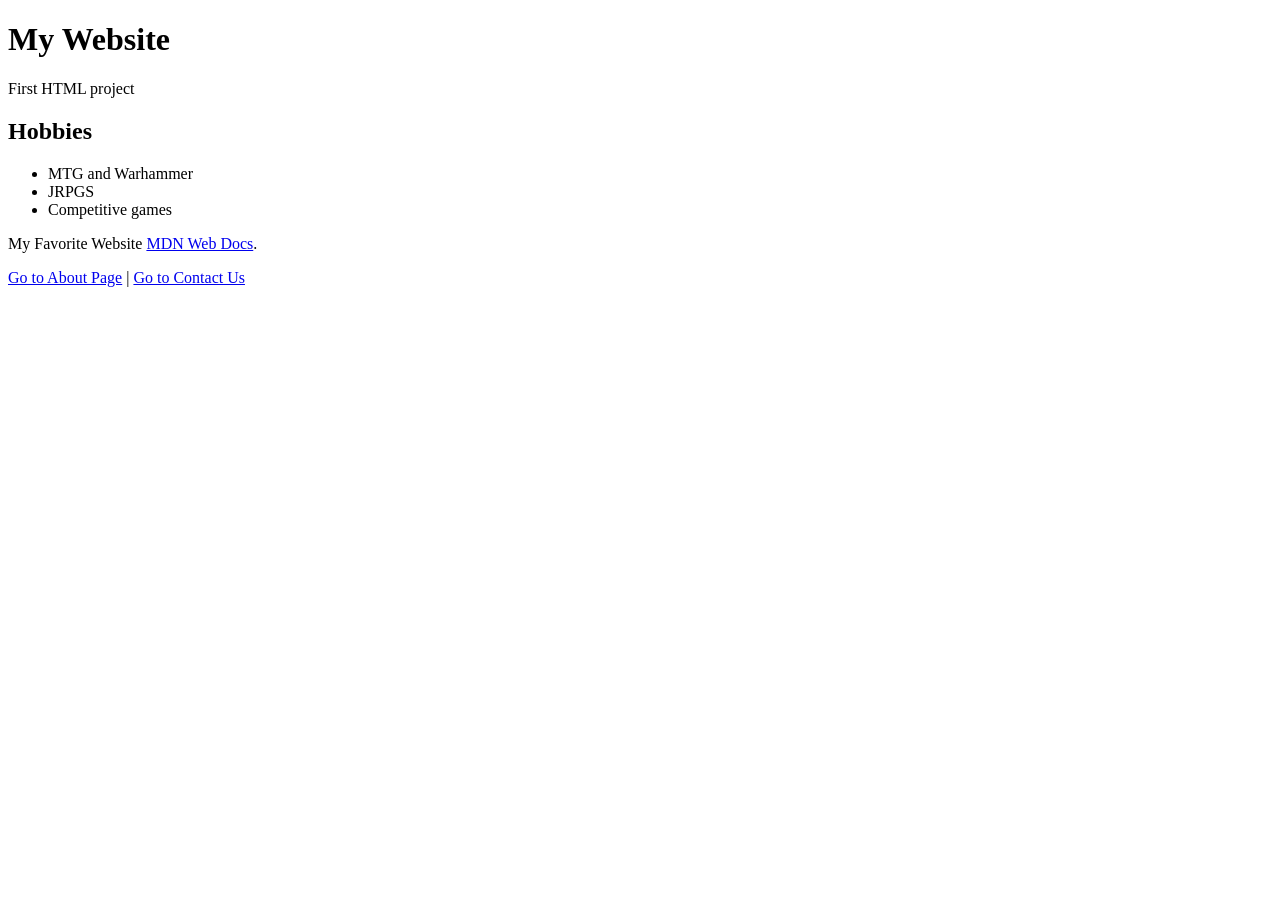
<file: Homework 5/index.html>
<!DOCTYPE html>
<html lang="en">
<head>
    <meta charset="UTF-8">
    <meta name="viewport" content="width=device-width, initial-scale=1.0">
    <title>My first HTML project</title>
</head>
<body>
    <h1>My Website</h1>
<p>First HTML project </p>

</body>
<h2>Hobbies</h2>
<ul>
    <li>MTG and Warhammer</li>
    <li>JRPGS</li>
    <li>Competitive games</li>
</ul>
<p>My Favorite Website
   <a href="https://www.capcomusa.com/" target="_blank">MDN Web Docs</a>.
</p>
<nav>
    <a href="about.html">Go to About Page</a> | 
    <a href="contact.html">Go to Contact Us</a>
</nav>


</html>
</file>
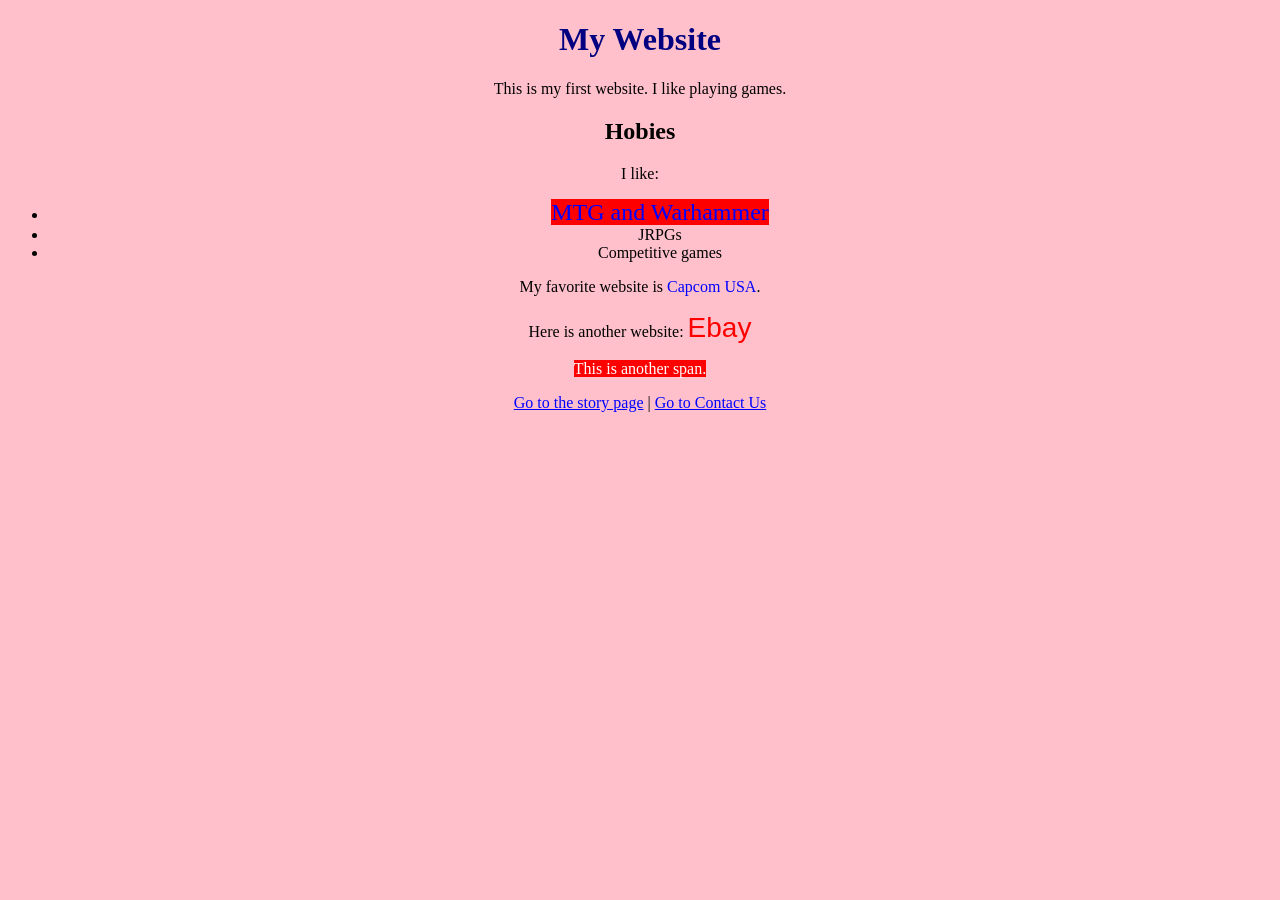
<file: homework 7 (contact page)/index.html>
<!DOCTYPE html>
<html lang="en">
<head>
    <meta charset="UTF-8">
    <meta name="viewport" content="width=device-width, initial-scale=1.0">
    <title>My Website</title>
    <link rel="stylesheet" type="text/css" href="styles.css">
    <style>
        h1 {
            color: navy;
        }

        p {
            font-size: 16px;
        }

        nav {
            margin-top: 10px;
        }

        span {
            background-color: red;
        }
    </style>
</head>
<body>
    <h1>My Website</h1>
    <p id="intro">This is my first website. I like playing games.</p>

    <h2>Hobies</h2>
    <p>I like:</p>
    <ul>
        <li><span id="specificColor" class="blueColor">MTG and Warhammer</span></li>
        <li>JRPGs</li>
        <li>Competitive games</li>
    </ul>

    <p>My favorite website is <a href="https://www.capcomusa.com/" target="_blank" style="text-decoration:none">Capcom USA</a>.</p>
    <p>Here is another website: <a href="https://www.ebay.com" class="blueColor" id="specificLink" style="text-decoration:none" target="_blank">Ebay</a></p>
    <p><span>This is another span.</span></p>

    <nav>
        <a href="about.html">Go to the story page</a> |
        <a href="contact.html">Go to Contact Us</a>
    </nav>
</body>
</html>
</file>
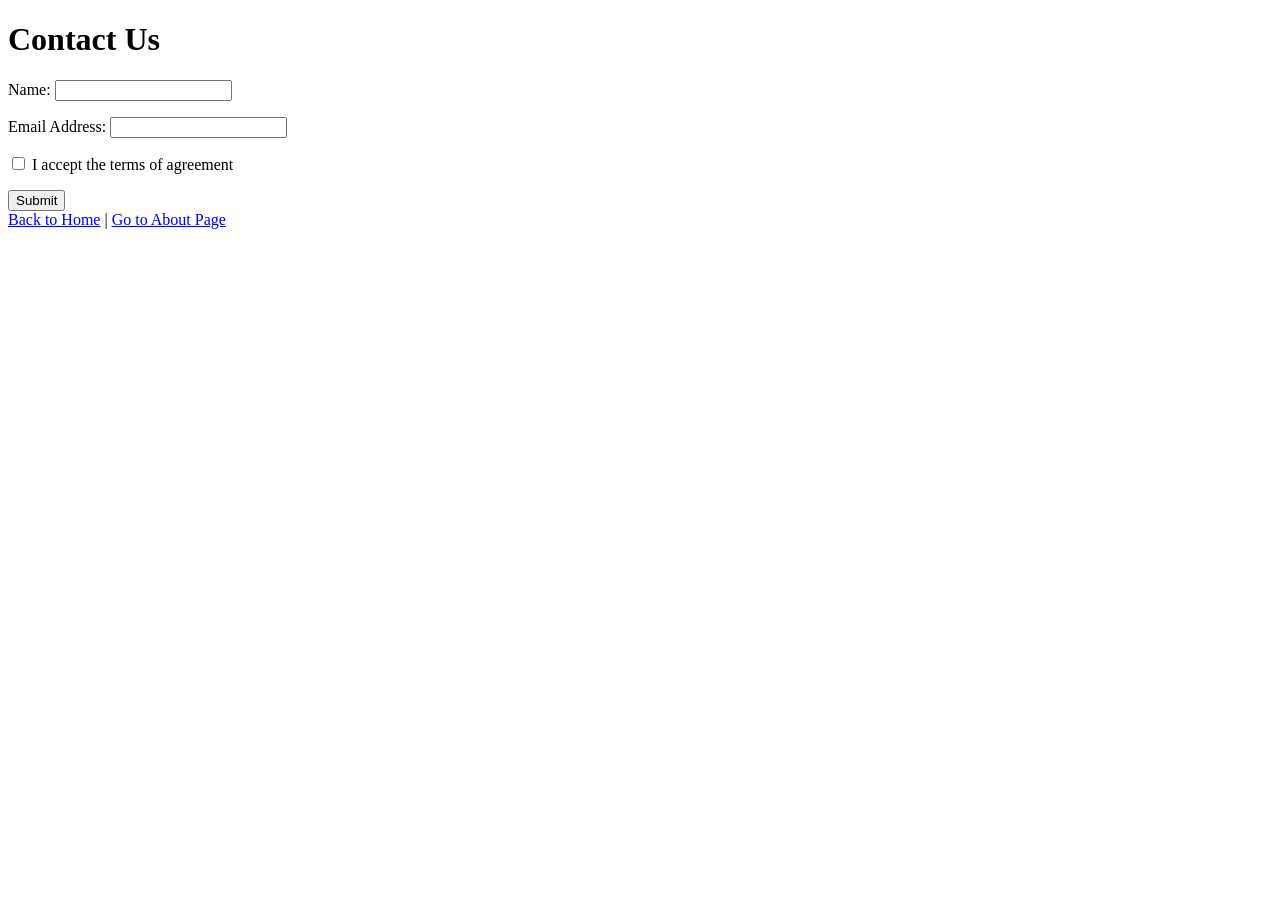
<file: Homework 5/contact.html>
<!DOCTYPE html>
<html lang="en">
<head>
    <meta charset="UTF-8">
    <meta name="viewport" content="width=device-width, initial-scale=1.0">
    <title>Document</title>
</head>
<body>
    <h1>Contact Us</h1>

<form>

    <p>
        <label for="username">Name:</label>
        <input type="text" id="username" name="username">
    </p>


    <p>
        <label for="useremail">Email Address:</label>
        <input type="email" id="useremail" name="useremail">
    </p>


    <p>
        <input type="checkbox" id="terms" name="terms">
        <label for="terms">I accept the terms of agreement</label>
    </p>


    <button type="submit">Submit</button>
</form>
<nav>
    <a href="index.html">Back to Home</a> | 
    <a href="about.html">Go to About Page</a>
</nav>


</body>
</html>
</file>
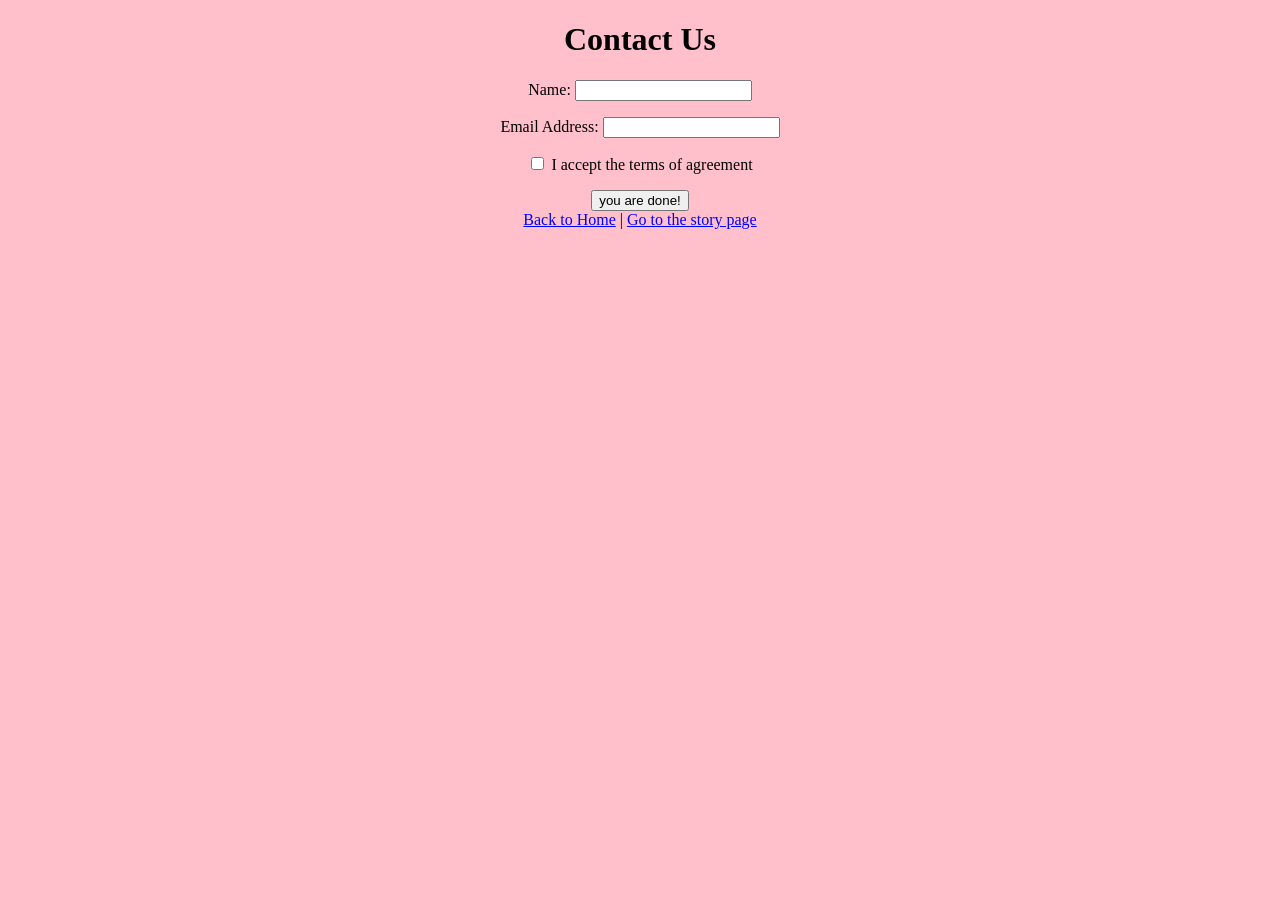
<file: homework 7 (contact page)/contact.html>
<!DOCTYPE html>
<html lang="en">
<head>
    <meta charset="UTF-8">
    <meta name="viewport" content="width=device-width, initial-scale=1.0">
    <title>Contact Us</title>
    <link rel="stylesheet" type="text/css" href="styles.css">
</head>
<body>
    <script>
        function checkit() {
            if (document.getElementById("username").value == "") {
                document.getElementById("username").style.backgroundColor = "red";
                document.getElementById("usernameRequired").innerHTML = "required";
            } else {
                document.getElementById("username").style.backgroundColor = "";
                document.getElementById("usernameRequired").innerHTML = "";
            }

            if (document.getElementById("useremail").value == "") {
                document.getElementById("useremail").style.backgroundColor = "red";
                document.getElementById("useremailRequired").innerHTML = "required";
            } else {
                document.getElementById("useremail").style.backgroundColor = "";
                document.getElementById("useremailRequired").innerHTML = "";
            }

            if (!document.getElementById("terms").checked) {
                document.getElementById("termsLabel").style.color = "red";
                document.getElementById("termsRequired").innerHTML = "required";
            } else {
                document.getElementById("termsLabel").style.color = "";
                document.getElementById("termsRequired").innerHTML = "";
            }
        }
    </script>
    <h1>Contact Us</h1>
    <form>
        <p>
            <label for="username">Name:</label>
            <input type="text" id="username" name="username" required>
            <span id="usernameRequired"></span>
        </p>
        <p>
            <label for="useremail">Email Address:</label>
            <input type="text" id="useremail" name="useremail" required>
            <span id="useremailRequired"></span>
        </p>
        <p>
            <input type="checkbox" id="terms" name="terms" required>
            <label for="terms" id="termsLabel">I accept the terms of agreement</label>
            <span id="termsRequired"></span>
        </p>
        <button type="button" onclick="checkit()">you are done!</button>
    </form>
    <nav>
        <a href="index.html">Back to Home</a> |
        <a href="about.html">Go to the story page</a>
    </nav>
</body>
</html>
</file>
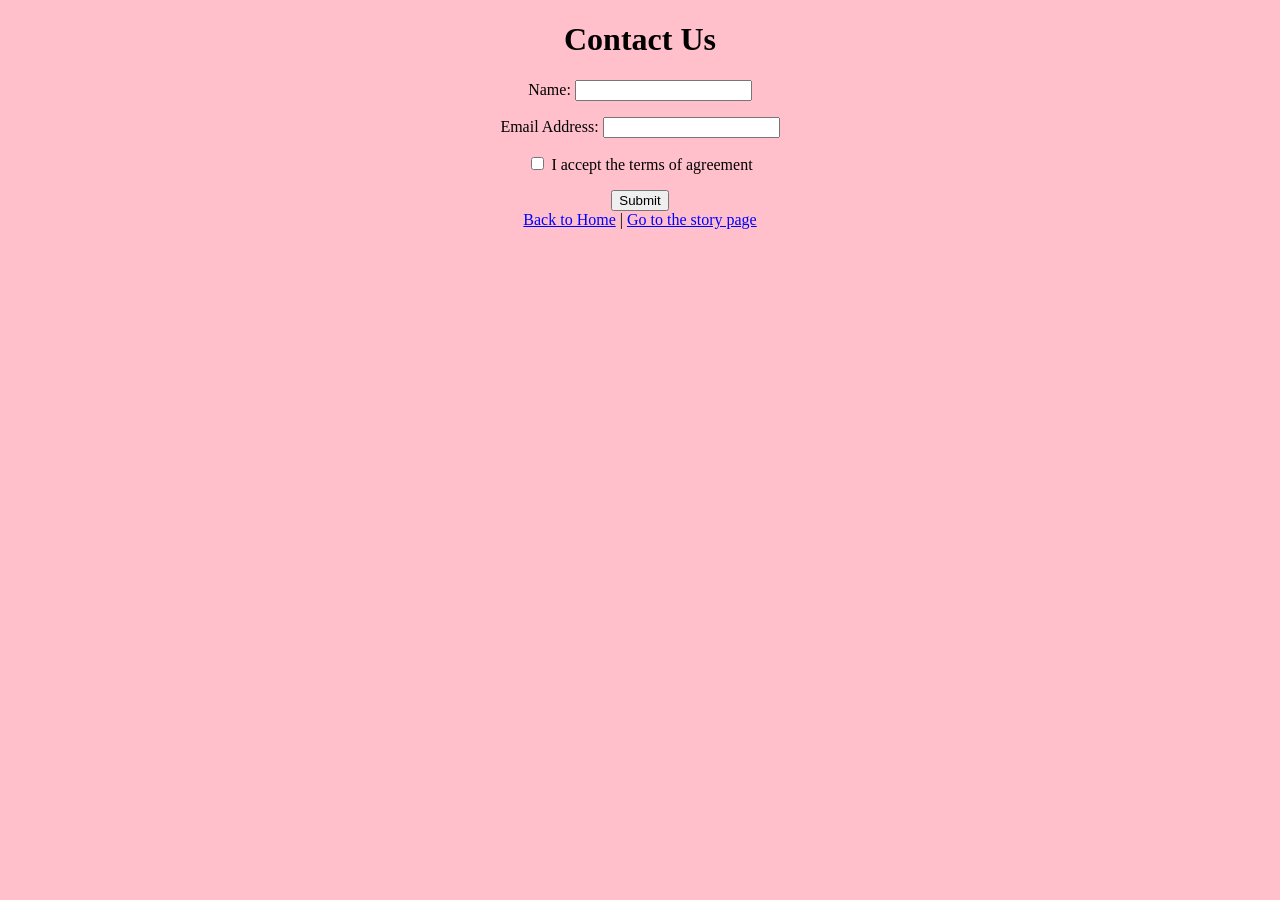
<file: homework 6/HTML project copy/contact.html>
<!DOCTYPE html>
<html lang="en">
<head>
    <meta charset="UTF-8">
    <meta name="viewport" content="width=device-width, initial-scale=1.0">
    <title>Contact Us</title>
    <link rel="stylesheet" type="text/css" href="styles.css">
</head>
<body>
    <h1>Contact Us</h1>
    <form>
        <p>
            <label for="username">Name:</label>
            <input type="text" id="username" name="username">
        </p>
        <p>
            <label for="useremail">Email Address:</label>
            <input type="email" id="useremail" name="useremail">
        </p>
        <p>
            <input type="checkbox" id="terms" name="terms">
            <label for="terms">I accept the terms of agreement</label>
        </p>
        <button type="submit">Submit</button>
    </form>
    <nav>
        <a href="index.html">Back to Home</a> |
        <a href="about.html">Go to the story page</a>
    </nav>
</body>
</html>
</file>
<file: homework 7 (contact page)/styles.css>
body {
    background-color: pink;
    text-align: center;
}

.blueColor {
    color: blue;
    font-family: Arial;
    font-size: 24px;
}

span {
    color: white;
    background-color: red;
}

#specificColor {
    color: blue;
    font-family: Verdana;
    font-size: 24px;
}

#specificLink {
    color: red;
    font-family: Arial;
    font-size: 28px;
}

a {
    color: blue;
}

.story-page {
    background-color: pink;
    background-image: url("story-background.svg");
    background-repeat: repeat;
}
</file>
<file: homework 6/HTML project copy/styles.css>
body {
    background-color: pink;
    text-align: center;
}

.blueColor {
    color: blue;
    font-family: Arial;
    font-size: 24px;
}

span {
    color: white;
    background-color: red;
}

#specificColor {
    color: blue;
    font-family: Verdana;
    font-size: 24px;
}

#specificLink {
    color: red;
    font-family: Arial;
    font-size: 28px;
}

a {
    color: blue;
}

.story-page {
    background-color: pink;
    background-image: url("story-background.svg");
    background-repeat: repeat;
}
</file>
